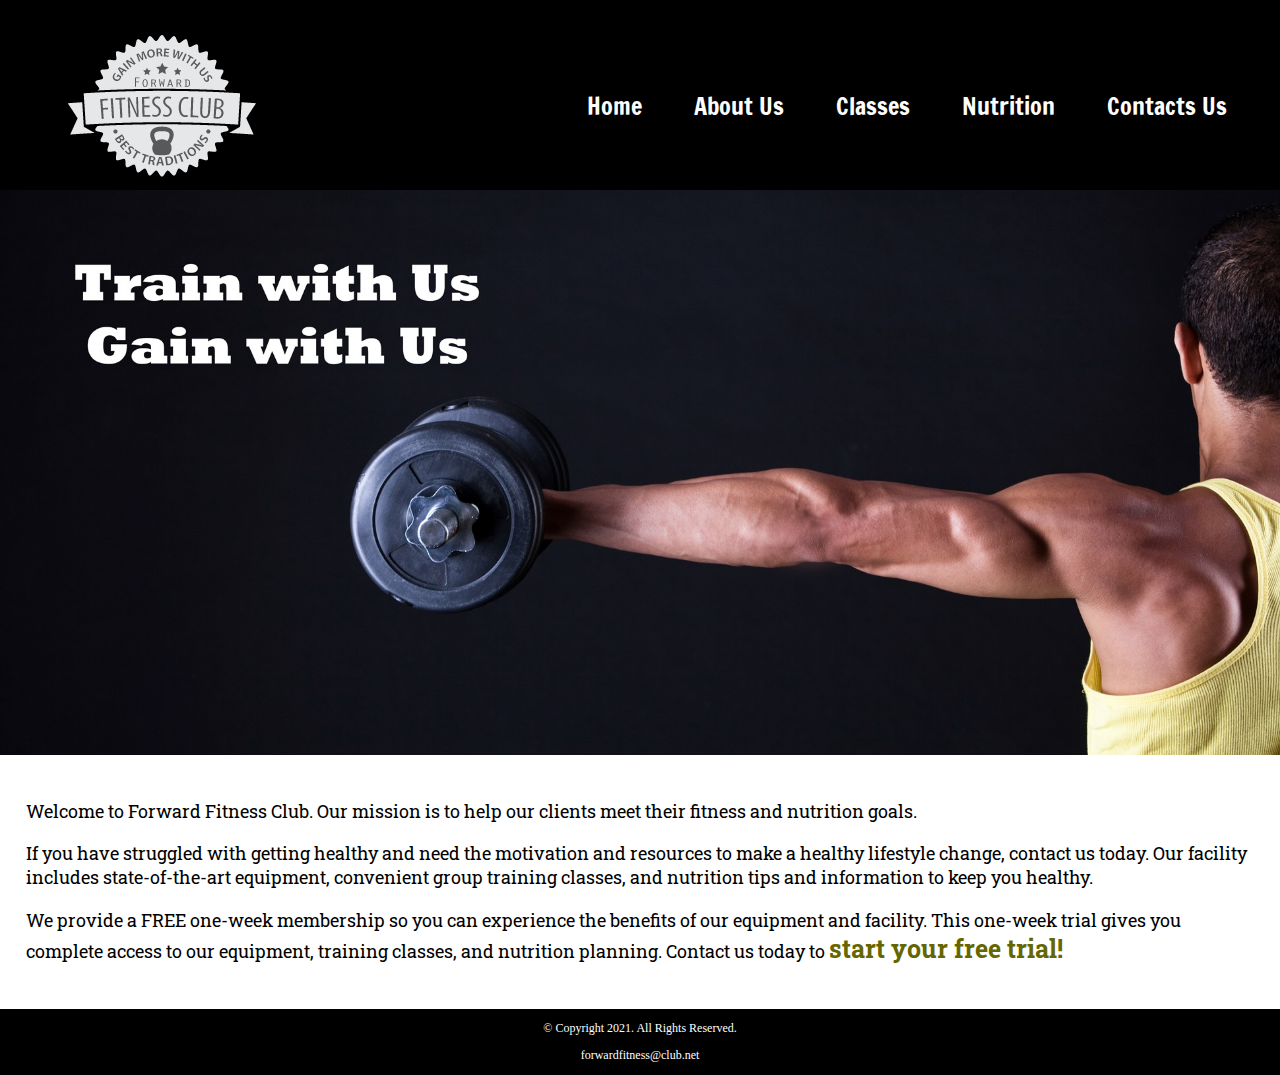
<file: index.html>
<!DOCTYPE html>
<!-- This website template was created by: John Galvin -->
<html lang="en">

	<head>
		<title>Forward Fitness Club</title>
		<meta charset="utf-8">
		<meta name="viewport" content="width=device-width, initial-scale=1">
		<link href="https://fonts.googleapis.com/css2?family=Francois+One&family=Roboto+Slab&display=swap" rel="stylesheet">
		<link rel="stylesheet" href="css/styles.css">
	</head>
	
	<body>
		
		<!-- Use the header area for the website name or logo -->
		<header>
			<a href="index.html"><img src="images/forward-fitness-logo.png" alt="Forward Fitness Club logo"></a>
		</header>
		
		<!-- Use the nav area to add hyperlinks to other pages within the website -->
		<nav>
			<ul>
				<li><a href="index.html">Home</a></li>
				<li><a href="about.html">About Us</a></li>
				<li><a href="classes.html">Classes</a></li>
				<li><a href="nutrition.html">Nutrition</a></li>
				<li><a href="contact.html">Contacts Us</a></li>
			</ul>
		</nav>
		
		<!-- Hero Image -->
		<div id="hero" class="tablet-desktop">
			<img src="images/hero-image.jpg" alt="Left arm extended holding a weight">
		</div>
		
		<!-- Use the main area to add the main content of the webpage -->
		<main>
			<div class="mobile">
			
				<p>Welcome to Forward Fitness Club. Our mission is to help our clients meet their fitness and nutrition goals.</p>
				
				<h3>FREE One-Week Trial Memberships!</h3>
				<p>Call Us Today to Get Started</p>
				<p class="tel-link"><a href="tel:8145559608"> (814) 555-9608</a></p>
				
				<h4>Fitness Club Hours:</h4>
				<ul class="hours">
					<li>Mon - Thu: 6:00am - 6:00pm</li>
					<li>Friday: 6:00am - 4:00pm</li>
					<li>Saturday: 8:00am - 6:00pm</li>
					<li>Sunday: Closed</li>
				</ul>
			</div>
		
		<div class="tablet-desktop">
			<p>Welcome to Forward Fitness Club. Our mission is to help our clients meet their fitness and nutrition goals.</p>
			
			<p>If you have struggled with getting healthy and need the motivation and resources to make a healthy lifestyle change, contact us today. Our facility includes state-of-the-art equipment, convenient group training classes, and nutrition tips and information to keep you healthy.</p>
			
			<p>We provide a FREE one-week membership so you can experience the benefits of our equipment and facility. This one-week trial gives you complete access to our equipment, training classes, and nutrition planning. Contact us today to <span class="action">start your free trial!</span></p>
		</div>
		</main>
		
		<!-- Use the footer area to add webpage footer content -->
		<footer>
			<p>&copy; Copyright 2021. All Rights Reserved.</p>
			<p>forwardfitness@club.net</p>
		</footer>
		
	</body>

</html>
</file>
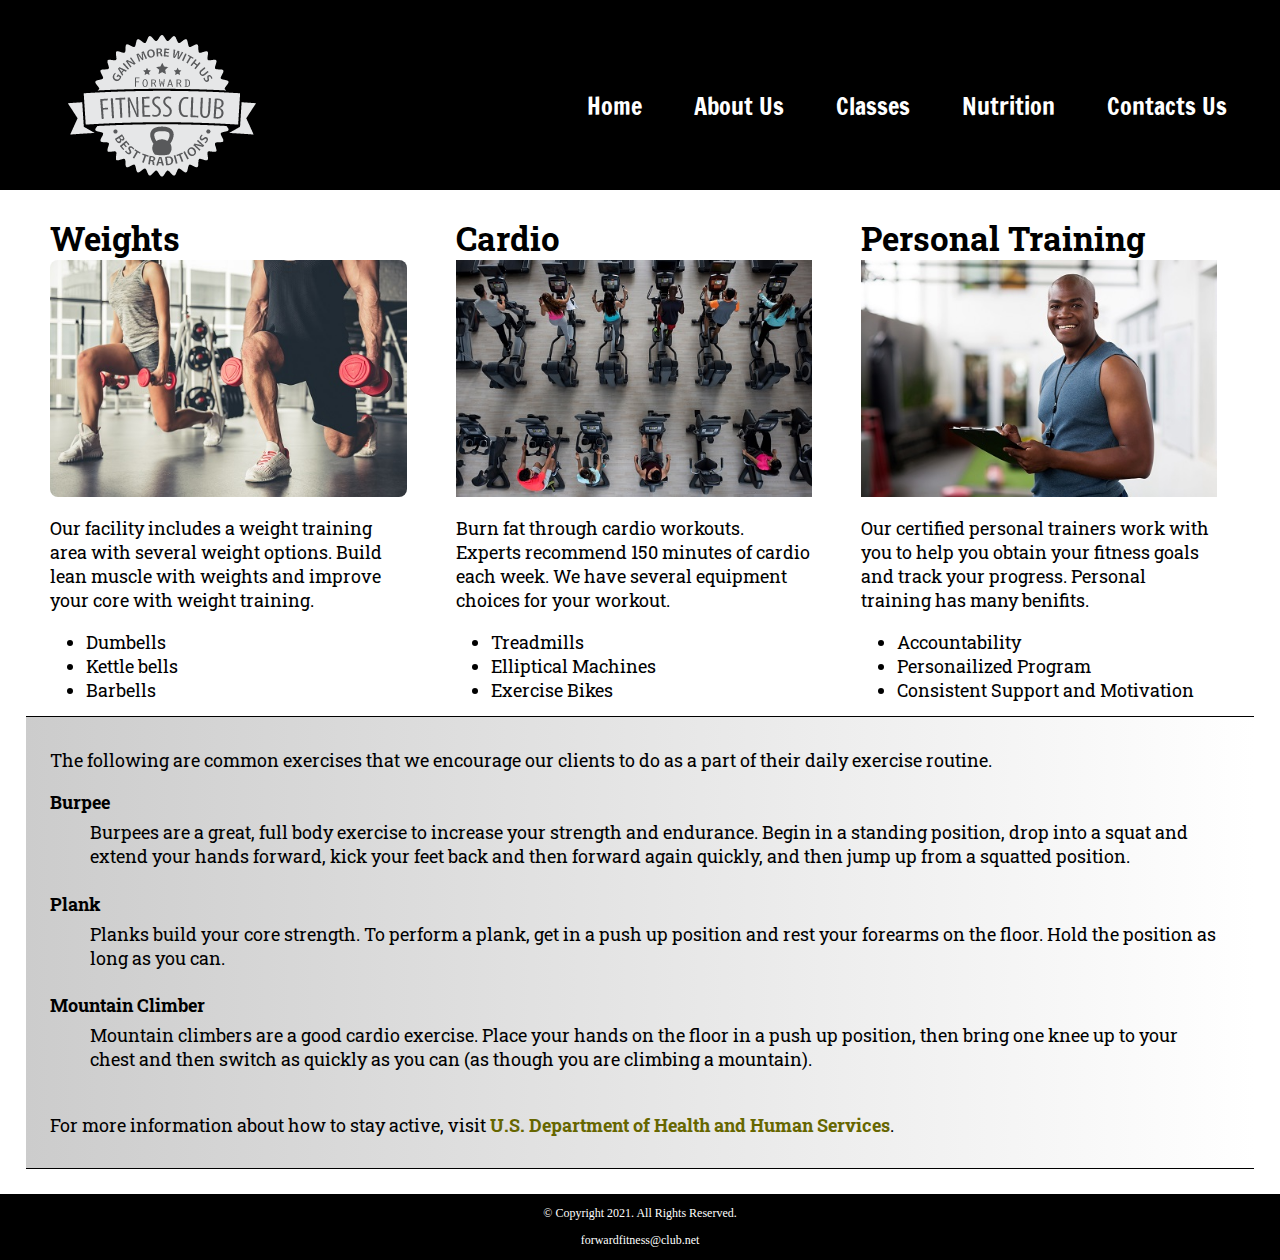
<file: about.html>
<!DOCTYPE html>
<!-- This website template was created by: John Galvin -->
<html lang="en">

	<head>
		<title>Forward Fitness Club</title>
		<meta charset="utf-8">
		<meta name="viewport" content="width=device-width, initial-scale=1">
		<link href="https://fonts.googleapis.com/css2?family=Francois+One&family=Roboto+Slab&display=swap" rel="stylesheet">
		<link rel="stylesheet" href="css/styles.css">
	</head>
	
	<body>
		
		<div id="container">
		
		<!-- Use the header area for the website name or logo -->
		<header>
			<a href="index.html"><img src="images/forward-fitness-logo.png" alt="Forward Fitness Club logo"></a>
		</header>
		
		<!-- Use the nav area to add hyperlinks to other pages within the website -->
		<nav>
			<ul>
				<li><a href="index.html">Home</a></li>
				<li><a href="about.html">About Us</a></li>
				<li><a href="classes.html">Classes</a></li>
				<li><a href="nutrition.html">Nutrition</a></li>
				<li><a href="contact.html">Contacts Us</a></li>
			</ul>
		</nav>
		
		<!-- Use the main area to add the main content of the webpage -->
		<main>
		
			<div id="weights">
				
				<h1>Weights</h1>
				<img src="images/people-with-weights.jpg" alt="Two people working out with a weight in each hand" class="round">
				
				<p>Our facility includes a weight training area with several weight options. Build lean muscle with weights and improve your core with weight training.</p>
				
				<ul class="tablet-desktop">
					<li>Dumbells</li>
					<li>Kettle bells</li>
					<li>Barbells</li>
				</ul>
			</div>
			
			<div id="cardio">
			
				<h1>Cardio</h1>
				<img class="equip" src="images/people-workingout-machines.jpg" alt="Cardio Equipment" class="round">
				
				<p>Burn fat through cardio workouts. Experts recommend 150 minutes of cardio each week. We have several equipment choices for your workout.</p>
				
				<ul class="tablet-desktop">
					<li>Treadmills</li>
					<li>Elliptical Machines</li>
					<li>Exercise Bikes</li>
				</ul>
			</div>
			
			<div id="training">
			
				<h1>Personal Training</h1>
				<img class="equip" src="images/personal-trainer.jpg" alt ="Personal Training" class="round">
				
				<p>Our certified personal trainers work with you to help you obtain your fitness goals and track your progress. Personal training has many benifits.</p>
				
				<ul class="tablet-desktop">
					<li>Accountability</li>
					<li>Personailized Program</li>
					<li>Consistent Support and Motivation</li>
				</ul>
			</div>
			
			<div id="exercises" class="tablet-desktop">
				<p>The following are common exercises that we encourage our clients to do as a part of their daily exercise routine.</p>
				
				<dl>
					<dt>Burpee</dt>
					
					<dd>Burpees are a great, full body exercise to increase your strength and endurance. Begin in a standing position, drop into a squat and extend your hands forward, kick your feet back and then forward again quickly, and then jump up from a squatted position. </dd>
				
					<dt>Plank</dt>
					<dd>Planks build your core strength. To perform a plank, get in a push up position and rest your forearms on the floor. Hold the position as long as you can. </dd>
					
					<dt>Mountain Climber</dt>
					<dd>Mountain climbers are a good cardio exercise. Place your hands on the floor in a push up position, then bring one knee up to your chest and then switch as quickly as you can (as though you are climbing a mountain). </dd>
				</dl>
				<p>For more information about how to stay active, visit <a href="https://www.hhs.gov/fitness/be-active/index.html" target="_blank" class="external-link">U.S. Department of Health and Human Services</a>.</p>
			</div>
		</main>
		<!-- Use the footer area to add webpage footer content -->
		<footer>
			<p>&copy; Copyright 2021. All Rights Reserved.</p>
			<p>forwardfitness@club.net</p>
		</footer>
		
		</div>
		
	</body>

</html>
</file>
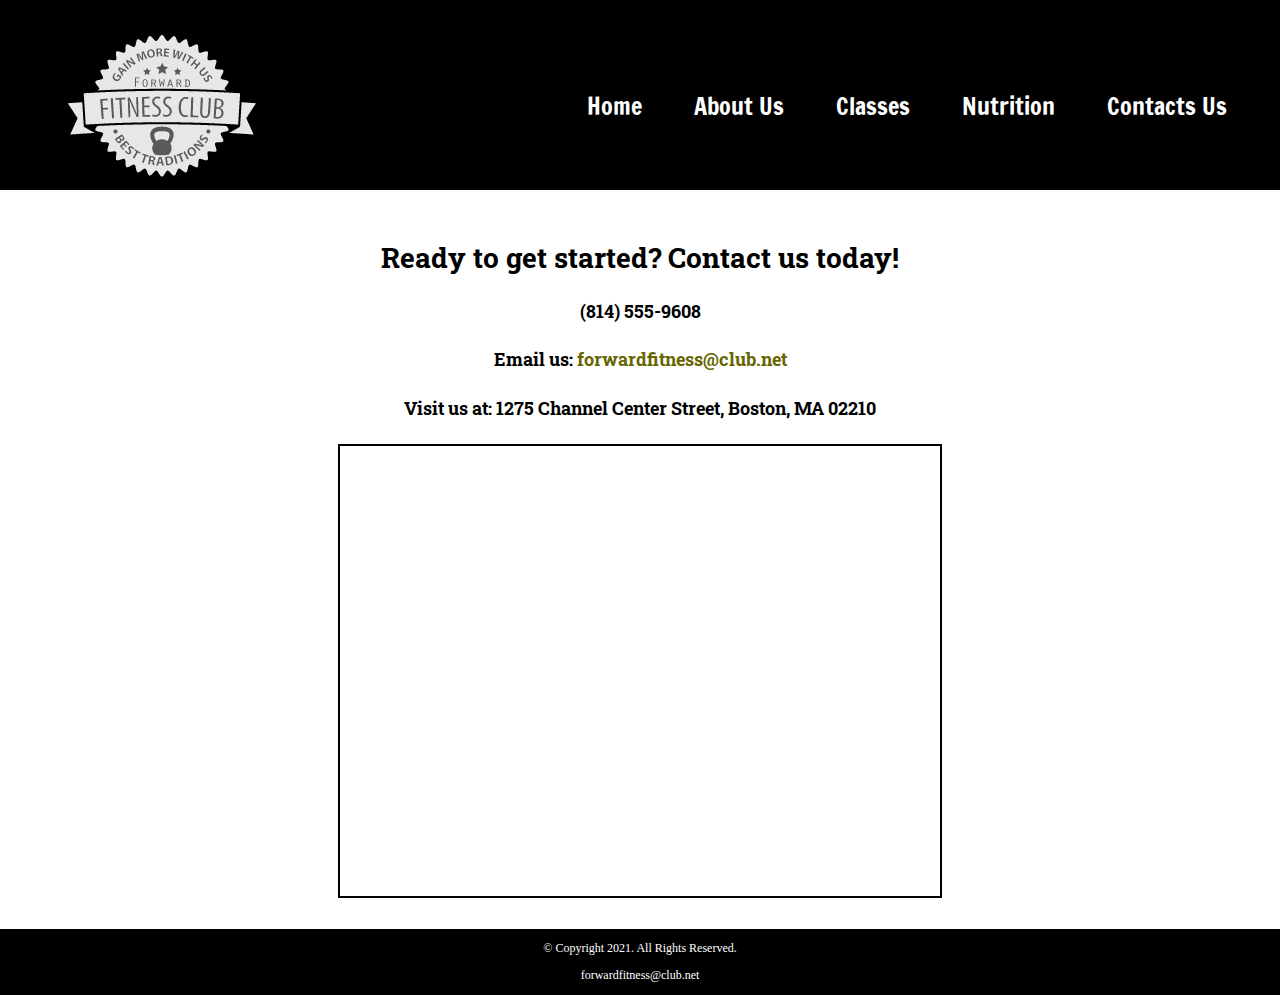
<file: contact.html>
<!DOCTYPE html>
<!-- This website template was created by: John Galvin -->
<html lang="en">

	<head>
		<title>Forward Fitness Club</title>
		<meta charset="utf-8">
		<meta name="viewport" content="width=device-width, initial-scale=1">
		<link href="https://fonts.googleapis.com/css2?family=Francois+One&family=Roboto+Slab&display=swap" rel="stylesheet">
		<link rel="stylesheet" href="css/styles.css">
	</head>
	
	<body>
		
		<div id="container">
		
		<!-- Use the header area for the website name or logo -->
		<header>
			<a href="index.html"><img src="images/forward-fitness-logo.png" alt="Forward Fitness Club logo"></a>
		</header>
		
		<!-- Use the nav area to add hyperlinks to other pages within the website -->
		<nav>
			<ul>
				<li><a href="index.html">Home</a></li>
				<li><a href="about.html">About Us</a></li>
				<li><a href="classes.html">Classes</a></li>
				<li><a href="nutrition.html">Nutrition</a></li>
				<li><a href="contact.html">Contacts Us</a></li>
			</ul>
		</nav>
		
		<!-- Use the main area to add the main content of the webpage -->
		<main>
			<div id="contact">
				<h2>Ready to get started? Contact us today!</h2>
				<h4 class="mobile tel-link">Call us: <a href="8145559608">(814) 555-9608</a></h4>
				<h4 class=”tablet-desktop tel-num”>(814) 555-9608</h4>
				<h4>Email us: <a href="mailto:forwardfitness@club.net" class="contact-email-link">forwardfitness@club.net</a></h4>
				<h4>Visit us at: 1275 Channel Center Street, Boston, MA 02210</h4>
				<iframe src="https://www.google.com/maps/embed?pb=!1m18!1m12!1m3!1d2948.8517431413616!2d-71.05363384871285!3d42.345684143899426!2m3!1f0!2f0!3f0!3m2!1i1024!2i768!4f13.1!3m3!1m2!1s0x89e37a7dc2b67e7b%3A0x36ec93427cd9c5f1!2sChannel%20Center%20St%2C%20Boston%2C%20MA%2002210!5e0!3m2!1sen!2sus!4v1680789359803!5m2!1sen!2sus" width="600" height="450" allowfullscreen class="map"></iframe>
			</div>
		
		</main>
		
		<!-- Use the footer area to add webpage footer content -->
		<footer>
			<p>&copy; Copyright 2021. All Rights Reserved.</p>
			<p>forwardfitness@club.net</p>
		</footer>
		
		</div>
		
	</body>

</html>
</file>
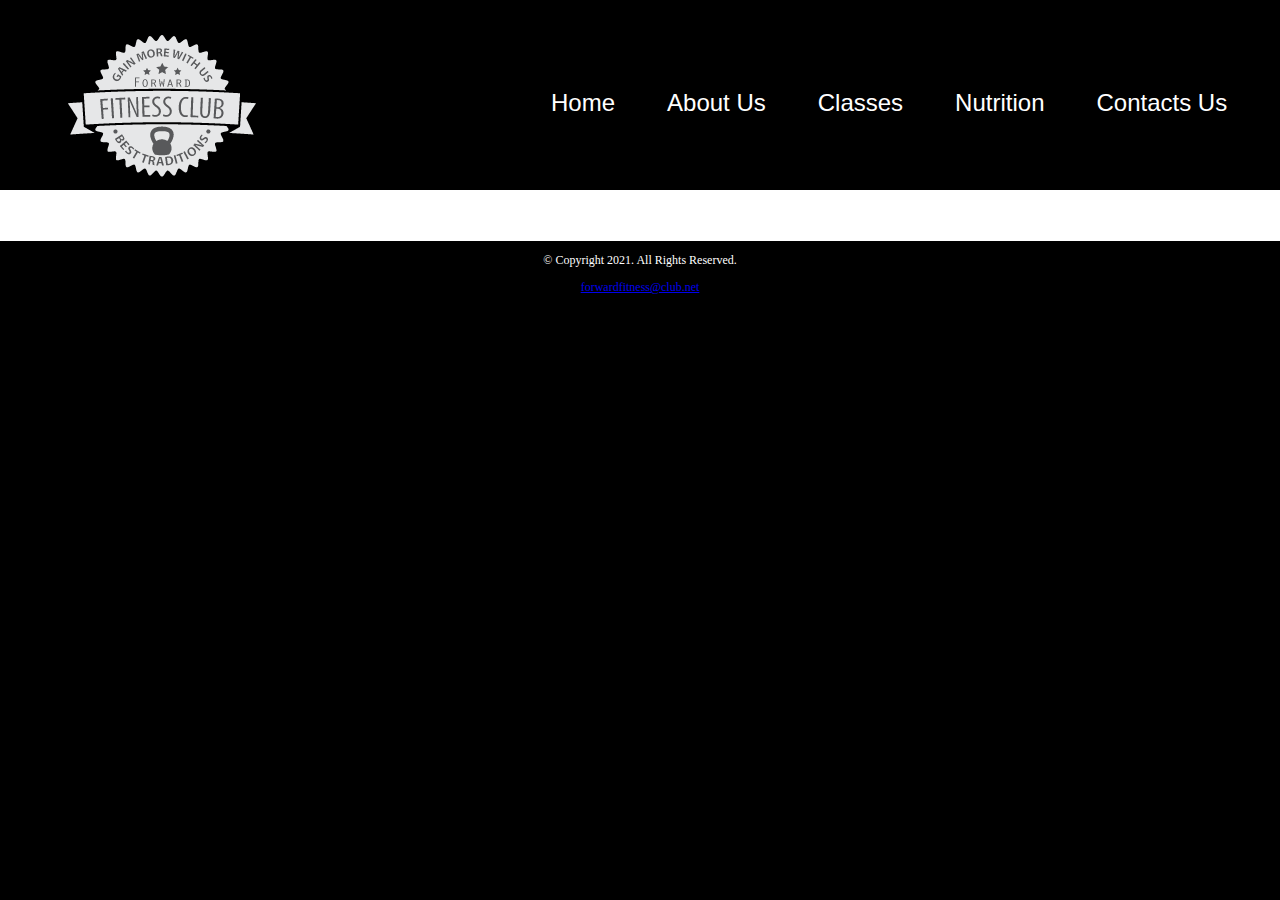
<file: template.html>
<!DOCTYPE html>
<!-- This website template was created by: John Galvin -->
<html lang="en">

	<head>
		<title>Forward Fitness Club</title>
		<meta charset="utf-8">
		<meta name="viewport" content="width=device-width, initial-scale=1">
		<link rel="stylesheet" href="css/styles.css">
	</head>
	
	<body>
		
		<div id="container">
		
		<!-- Use the header area for the website name or logo -->
		<header>
			<a href="index.html"><img src="images/forward-fitness-logo.png" alt="Forward Fitness Club logo" ></a>
		</header>
		
		<!-- Use the nav area to add hyperlinks to other pages within the website -->
		<nav>
			<ul>
				<li><a href="index.html">Home</a></li>
				<li><a href="about.html">About Us</a></li>
				<li><a href="classes.html">Classes</a></li>
				<li><a href="nutrition.html">Nutrition</a></li>
				<li><a href="contact.html">Contacts Us</a></li>
			</ul>
		</nav>
		
		<!-- Use the main area to add the main content of the webpage -->
		<main>
		
			<div>
				
			</div>
			
		</main>
		
		<!-- Use the footer area to add webpage footer content -->
		<footer>
			<p>&copy; Copyright 2021. All Rights Reserved.</p>
			<p><a href="mailto:forwardfitness@club.net">forwardfitness@club.net</a></p>
		</footer>
		
		</div>
		
	</body>

</html>
</file>
<file: css/styles.css>
/*
Author: John Galvin
Date: 5/3/2023
File Name: styles.css
*/

/* CSS Restet */
body, header, nav, main, footer, h1, div, img, ul {
		margin: 0;
		padding: 0;
		border: 0;
}

/* Style rules for body and images */
body {
		background-color: #000;
}

img {
		max-width: 100%;
		display: block;
}

/* Style rules for mobile viewport */


/* Style rules for header */
header {
		position:-webkit-sticky;
		position: sticky;
		top: 0;
		background-color: #000;
		height: 190px;
}

header img {
	margin: 0 auto;
}

/* Style rules for navigation area*/

nav {
	padding: 1%;
	margin-bottom: 1%;
}

nav ul {
		list-style-type: none;
		text-align: center;
}

nav li {
		font-size: 1.5em;
		font-family: 'Francois One', sans-serif;
		border-top: 1px solid #fff;
}


nav li:first-child {
	border-top:none;
}

nav li a {
		display: block;
		color: #fff;
		padding: 0.5em 1em;
		text-decoration: none;
}

/* Show mobile class, hide tablet-desktop class */
.mobile {
	display: block;
}

.tablet-desktop {
	display: none;
}

/* Style rules for main content */
main {
		background-color: #fff;
		padding: 2%;
		font-size: 1.15em;
		font-family: 'Roboto Slab', serif;
}

.tel-link {
	background-color: #404040;
	padding: 2%;
	margin: 0 auto;
	width: 80%;
	text-align: center;
	border-radius: 5px;
}

.tel-link a {
	color: #fff;
	text-decoration: none;
	font-size: 1.5em;
	display: block;
}

.hours {
	margin-left: 10%;
}

.action {
		font-size: 1.35em;
		color: #666600;
		font-weight: bold;
}

#weights, #cardio, #training {
	margin: 0 2%
}

.round {
	border-radius: 8px;
}

.external-link {
		color:#666600;
		font-weight: bold;
		text-decoration: none;
}

#contact {
	text-align: center;
}

#contact .contact-email-link {
	color: #666600;
	text-decoration: none;
}

.map {
		border: 2px solid #000;
		width: 95%;
		height: 50%;
}

/* Style rules for footer content */
footer p {
		font-size: 0.75em;
		text-align: center;
		color: #fff;
		padding: 0 1em;
}

/* Media Query for Tablet Viewport */
@media screen and (min-width: 630px),print {
	/* Tablet Viewport: Show tablet-desktop class, hide mobile class */
	.tablet-desktop {
		display: block;
	}

	.mobile {
		display: none;
	}

	/* Tablet Viewport: Style rule for header */

	header {
		position: static;
		padding-bottom: 2%
	}

	/* Tablet Viewport: Style rule for nav area */
	nav li {
		border-top: none;
		display: inline-block;
		border-right: 1px solid #fff;
	}

	nav li:last-child {
		border-right: none;
	}

	nav li a {
		padding: 0.1em 0.75em;
	}
	
	/* Tablet Viewport: Style rules for main content area */
	main ul {
		margin: 0 0 4% 10%;
	}

	#exercises {
			clear: left;
			border-top: 1px solid #000;
			border-bottom: 1px solid #000;
			background: linear-gradient(to right, #ccc, #fff);
			background-color: #f2f2f2;
			padding: 1% 2%;
	}

	#exercises dt {
		font-weight: bold;
	}

	#exercises dd {
		padding: 0.5% 1% 2% 0;
	}

	.tel-num {
		font-size: 1.25em;
	}

	.map {
		width: 600px;
		height: 450px;
	}
}

/* Media Query for Desktop Viewport */
@media screen and (min-width: 1015px),print {
		
		/* Desktop Viewport: Style rule for header */
		header {
				width: 25%;
				float: left;
				padding-bottom: 0;
				
		}
		
		/* Desktop Viewport: Style rules for nav area */
		nav {
			float: right;
			width: 70%;
			margin: 4em 1em 0 0;
		}
		
		nav ul {
			text-align: right;
		}
	
		nav li {
			border: none;
		}
		
		nav li a {
			padding: 0.5em 1em;
		}
		
		nav li a:hover {
			color: #000;
			background-color: #fff;
		}
			
		/* Desktop Viewport: Style Rules for main content */
		main {
			clear: left;
		}
		
		main h1 {
			font-size: 1.8em;
		}
		
		#weights, #cardio, #training {
			width: 29%;
			float: left;
			margin: 0 2%;
		}
		
		#exercises {
			clear: left;
		}
}

/* Media Query for Large Desktop Viewports */
@media screen and (min-width: 1921px) {
	
	#container {
		width: 1920px;
		margin: 0 auto;
	}
	
}

/* Media Query for Print */
@media print {
	
	body {
		background-color: #fff;
		color: #000;
	}
}
</file>
